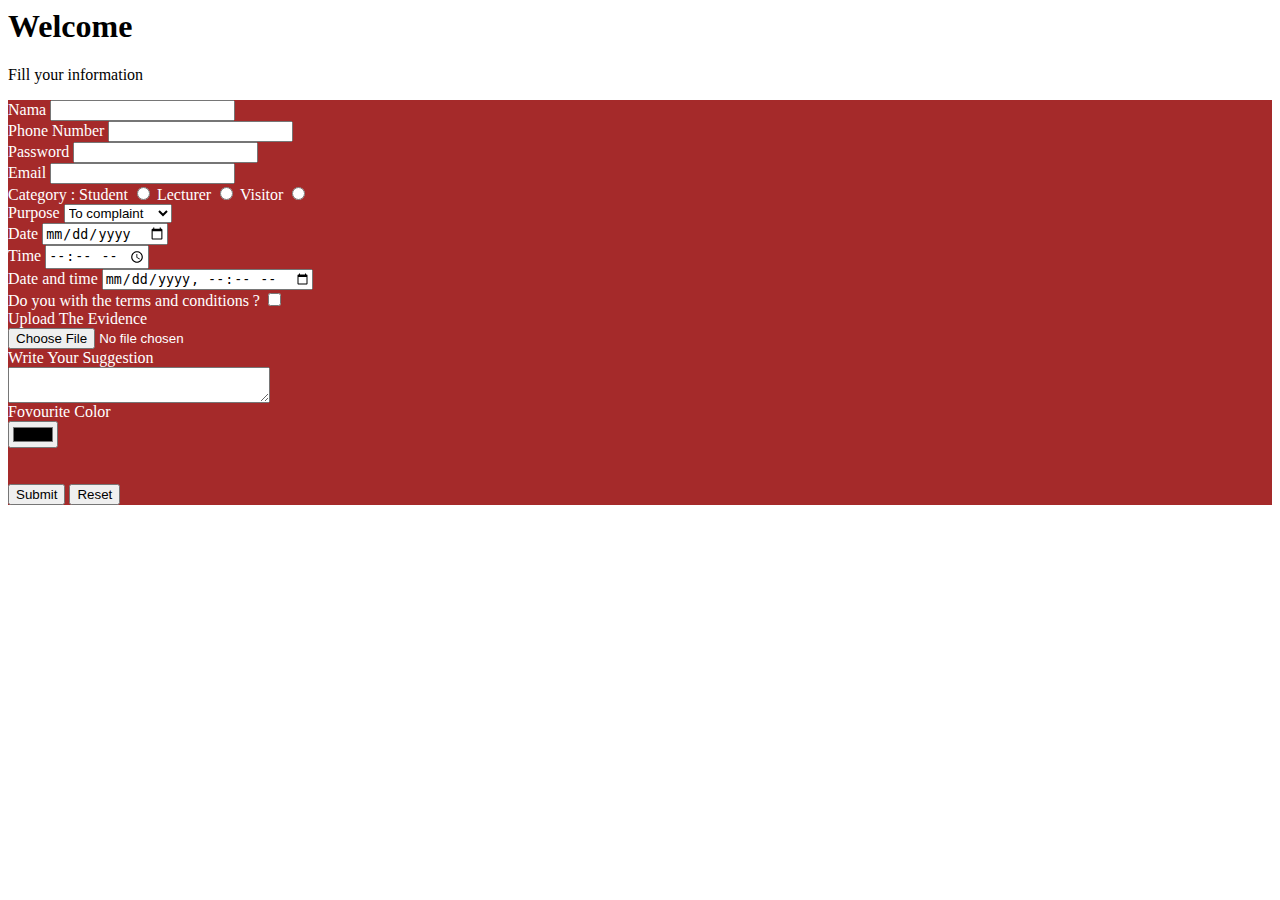
<file: file.html>
<html>
<head>
    <title>Borang Forum</title>
	</head>
	
	<body>
	<h1>Welcome</h1>
	<p>Fill your information</p>
	
	<form action="index.php" method="POST" style="background-color:brown;
	color:white">
	
	    <label for "nama">Nama</label>
		<input type="text" id="name" required><br>
		
		<label type="phone"> Phone Number <label> 
		<input type="phone" id="phone"><br>
		
		<label type="pass"> Password <label> 
		<input type="password" id="pass" required><br>
		
		<label type="email"> Email <label> 
		<input type="email" id="email" required><br>
		
		<label type="category">Category : <label> 
		<label for="student">Student</label> 
		<input type="radio" id="student">  
		<label for="lecturer">Lecturer</label> 
		<input type="radio" id="Lecturer">
		<label for="visitor">Visitor</label> 
		<input type="radio" id="Visitor">
		<br>
		
		<label for="purpose">Purpose</label>
		<select id="purpose">
		<option value="a">To complaint</option>
		<option value="a">To give money</option>
		<option value="a">To ask money</option>
		</select><br>
		
		<label for="date">Date</label>
		<input type="date" id="date"><br>
		<label for="time">Time</label>
		<input type="time" id="Time"><br>
		<label for="datetime">Date and time</label>
		<input type="datetime-local" id="Datetime"><br>
		
		
		
		<label for="agree">Do you with the terms and conditions ?
		</label>
		<input type="checkbox" id="agree"><br>
		
		<label for="proof">Upload The Evidence</label><br>
		<input type="file" id="proof"><br>
		
		<label for="complaint">Write Your Suggestion</label><br>
		<textarea id="complaint" row="5" cols="30"></textarea><br>
		
		<label for="color">Fovourite Color</label><br>
		<input type="color" id="color"><br>
		
		
		<br></br>
		<input type= "submit">
		<input type= "reset">
		
	<form>
	
	
	</body>
	</html>
</file>
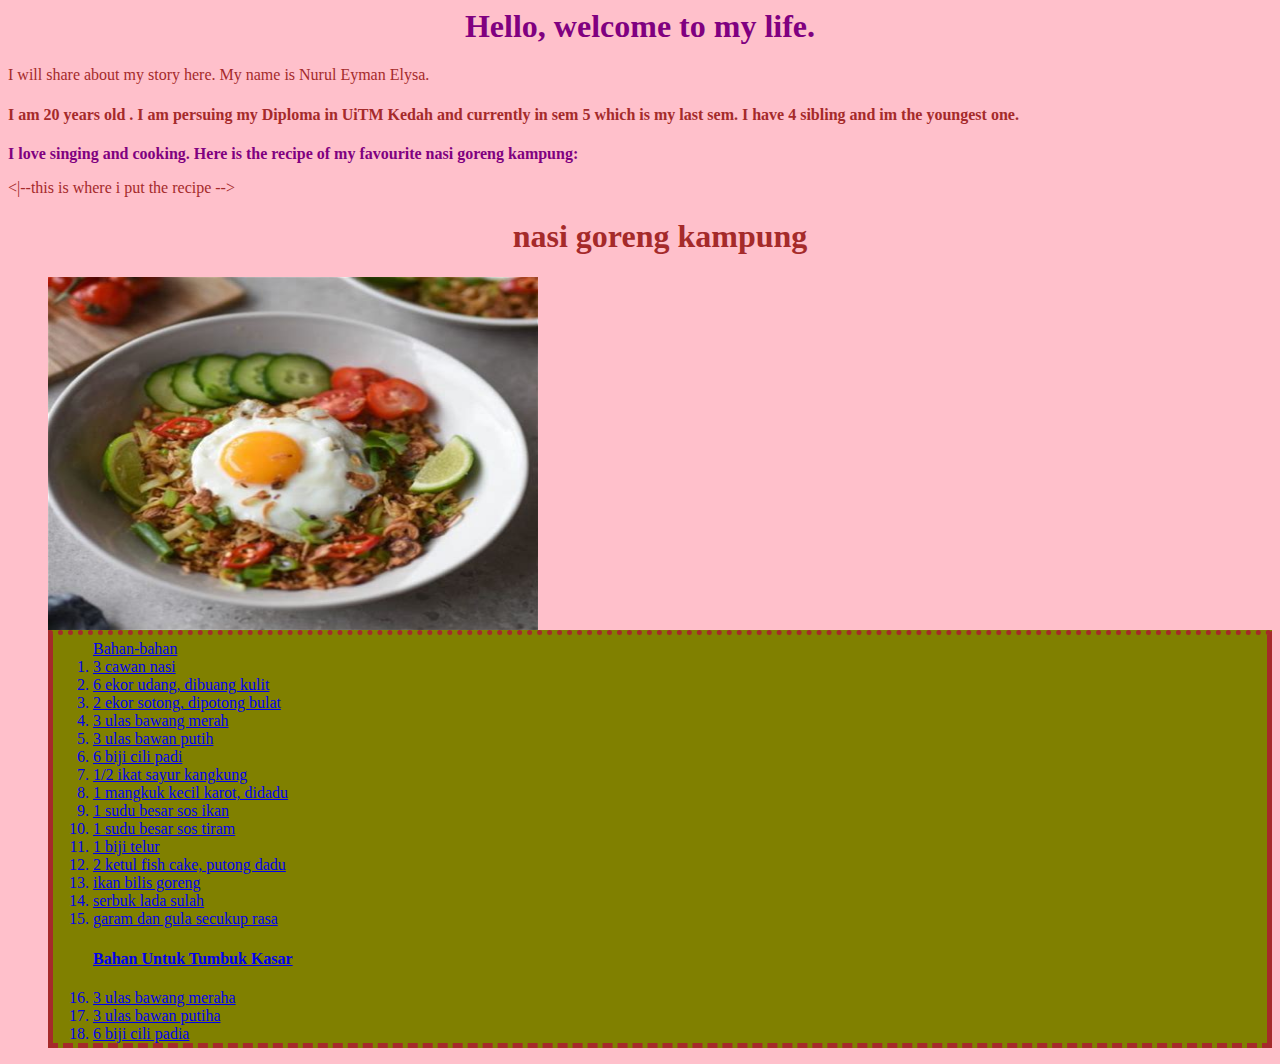
<file: index (1).html>
<html>
<head>
    <title>Hello</title>
    <link rel="stylesheet" href="style.css">
</head>

<style>

body {
background-color:pink;
color:brown;}
body {
font-family:times new roman:}

</style>

<body>
<h1 style = "color: purple; text-align:center">
Hello, welcome to my life. </h1>
<h2style="background-color:pink"> I will share about my story here. My name is Nurul Eyman Elysa.</h2>
<p>

<h4>I am 20 years old . I am persuing my Diploma in UiTM Kedah and currently in sem 5 which is my last sem. I have 4 sibling and im the youngest one.</h4>

<strong><p>I love singing and cooking. Here is the recipe of my favourite nasi goreng kampung:</strong></p>  

<|--this is where i put the recipe -->
<ul>
<h1>
   nasi goreng kampung </h1>
<img src="nasi goreng.jpg"width="40%" height="40%">

<a href=nasi goreng.html"goreng nasi<a/>

<ol {background-color: olive;
	border: solid 5px;
	border-coor:blue;
	border-top-style:dotted;
	border-bottom-style:dashed;
	padding-top: 5px}

<h4>Bahan-bahan</h4>
<li>3 cawan nasi</li>
<li>6 ekor udang, dibuang kulit</li>
<li>2 ekor sotong, dipotong bulat</li>
<li>3 ulas bawang merah</li>
<li>3 ulas bawan putih</li>
<li>6 biji cili padi</li>
<li>1/2 ikat sayur kangkung</li>
<li>1 mangkuk kecil karot, didadu</li>
<li>1 sudu besar sos ikan</li>
<li>1 sudu besar sos tiram</li>
<li>1 biji telur</li>
<li>2 ketul fish cake, putong dadu</li>
<li>ikan bilis goreng</li>
<li>serbuk lada sulah</li>
<li>garam dan gula secukup rasa</li>

<h4>Bahan Untuk Tumbuk Kasar</h4>
<li>3 ulas bawang meraha</li>
<li>3 ulas bawan putiha</li>
<li>6 biji cili padia</li>

<a href="nasi goreng kampung.html"><img src="image?butter.webp" height="30"
</file>
<file: style.css>
h1 {
	
background-color:pink;
color:brown;
text-align:center;}

body { 
font-family:times new roman;
backgroud-color:pink;}

p { 
color:purple;}

ol {background-color: olive;
	border: solid 5px;
	border-coor:blue;
	border-top-style:dotted;
	border-bottom-style:dashed;
	padding-top: 5px}
</file>
